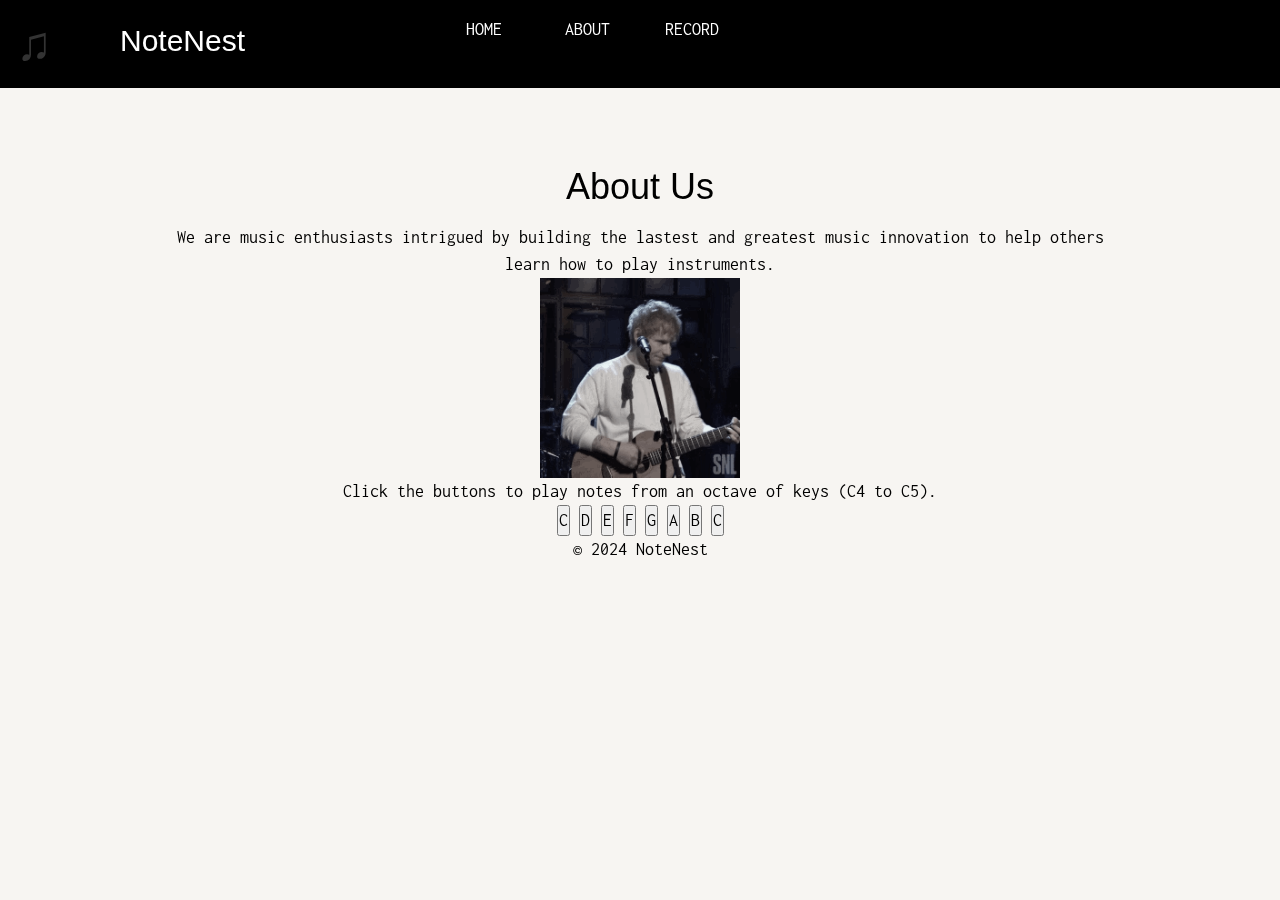
<file: about.html>
<!DOCTYPE html>
<html lang="en">
<head>
    <meta charset="UTF-8">
    <meta name="viewport" content="width=device-width, initial-scale=1.0">
    <title>About Us</title>
    <link rel="stylesheet" href="styles.css">
    <link rel="stylesheet" href="https://www.w3schools.com/w3css/4/w3.css">
    <link rel="stylesheet" href="https://fonts.googleapis.com/css?family=Inconsolata">

    <style>
       body, html {
      height: 100%;
      font-family: "Inconsolata", sans-serif;
      }
      .bgimg {
        background-position: center;
        background-size: cover;
        background-image: url("/w3images/coffeehouse.jpg");
        min-height: 75%;
      }
      .menu {
        display: none;
      }
      .music-note{
        font-size: 48px; /* Increased font-size for a larger music note */
        margin-right: 10px; /* Add margin to create space between music note and text */
      }
    </style>
</head>
<body class = "w3-sand w3-grayscale w3-large">
    <!-- <div class="button-container back-container" style="text-align: left">
        <a href="index.html" class="button left">Back</a>
    </div> -->
 
    <!-- Links (sit on top) -->
    <div class="w3-top">
      <div class="w3-row w3-padding w3-black">
        <div class="w3-col s1">
          <span class="music-note">&#9835;</span>
        </div>
        <div class="w3-col s3">
          <h2>NoteNest</h2>
        </div>
        <div class="w3-col s1">
          <a href="index.html" class="w3-button w3-block w3-black">HOME</a>
        </div>
        <div class="w3-col s1">
          <a href="about.html" class="w3-button w3-block w3-black">ABOUT</a>
        </div>
        <div class="w3-col s1">
          <a href="test.html" class="w3-button w3-block w3-black">RECORD</a>
        </div>
      </div>
    </div>

    <!-- <div style="text-align:center; max-width:700px; padding-bottom:32px;" class = "w3-container w3-center">
      
      <h5 style="text-align: center" class="w3-center w3-padding-48"><span class="w3-tag w3-wide">About Us</span></h5>

      <p>We are music enthusiasts intrigued by building the latest and greatest music innovations to help others learn how to play instruments.</p>
      <img src="edsheeran.gif" alt="guitar gif" width="200" height="200">
      
      <p>Click the buttons to play notes from an octave of keys (C4 to C5).</p>
      <div id="keyboard">
          <button onclick="playSound('C4')">C</button>
          <button onclick="playSound('D4')">D</button>
          <button onclick="playSound('E4')">E</button>
          <button onclick="playSound('F4')">F</button>
          <button onclick="playSound('G4')">G</button>
          <button onclick="playSound('A4')">A</button>
          <button onclick="playSound('B4')">B</button>
          <button onclick="playSound('C5')">C</button>
      </div>
    </div> -->

    <div class="w3-container w3-content w3-center" style="padding-top:150px">
      <header style="text-align:center">
        <h1>About Us</h1>
      </header>
    <main style="text-align:center">
    <p>We are music enthusiasts intrigued by building the lastest and greatest music innovation to help others learn how to play instruments.</p>
    
    <img src="edsheeran.gif" alt="guitar gif" width="200" height="200">

    <p>Click the buttons to play notes from an octave of keys (C4 to C5).</p>
      <div id="keyboard">
          <button onclick="playSound('C4')">C</button>
          <button onclick="playSound('D4')">D</button>
          <button onclick="playSound('E4')">E</button>
          <button onclick="playSound('F4')">F</button>
          <button onclick="playSound('G4')">G</button>
          <button onclick="playSound('A4')">A</button>
          <button onclick="playSound('B4')">B</button>
          <button onclick="playSound('C5')">C</button>
      </div>
    
    <footer style="text-align: center">
        <p>&copy; 2024 NoteNest</p>
    </footer>
    
    <script src="about.js"></script>
</body>
</html>
</file>
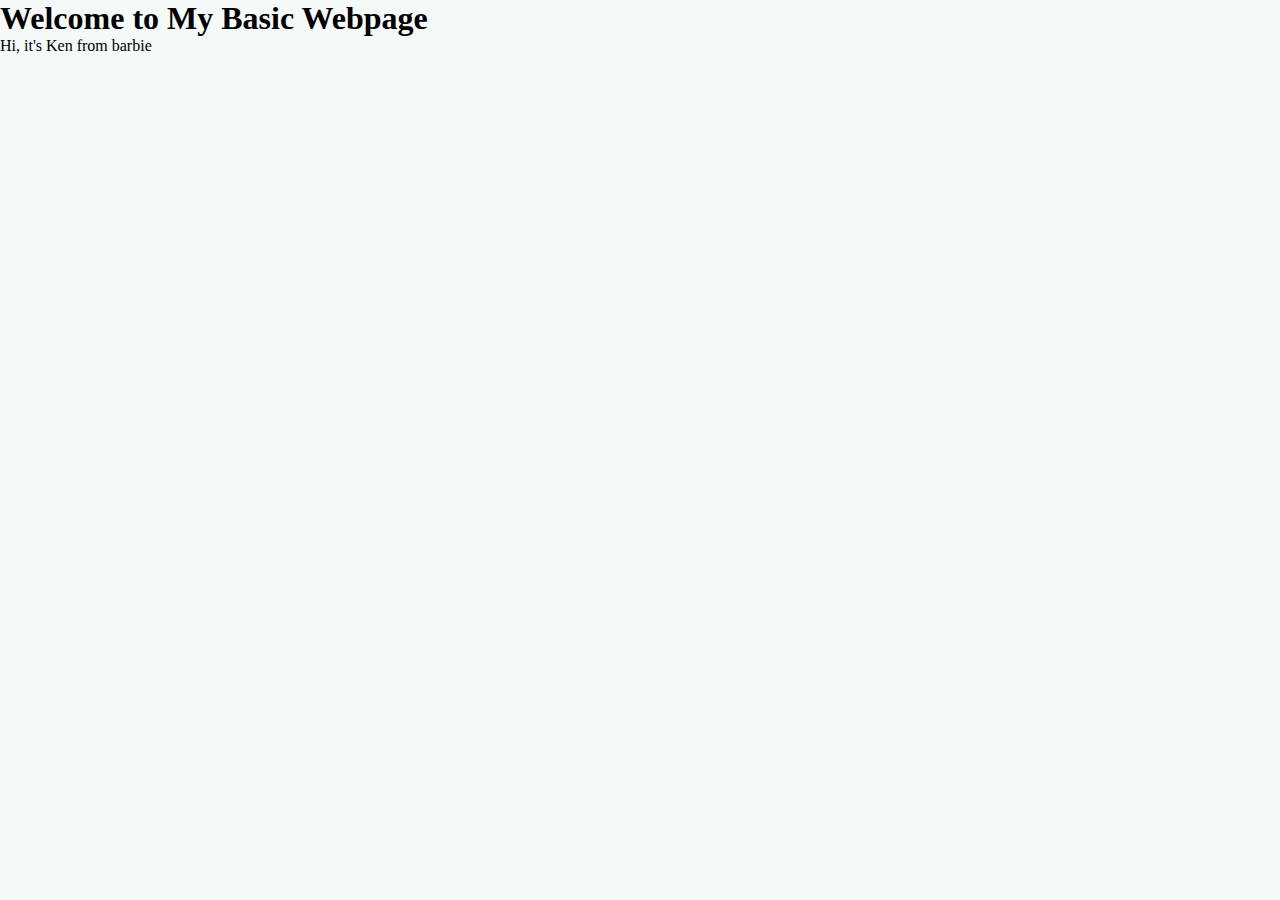
<file: intro.html>
<!DOCTYPE html>
<html lang="en">
<head>
    <meta charset="UTF-8">
    <meta http-equiv="X-UA-Compatible" content="IE=edge">
    <meta name="viewport" content="width=device-width, initial-scale=1.0">
    <link rel="stylesheet" href="styles.css">
    <title>My Basic Webpage</title>
    
</head>
<body>
    <div class="container">
        <h1>Welcome to My Basic Webpage</h1>
        <p>Hi, it's Ken from barbie</p>
        
    </div>
    
</body>
</html>
</file>
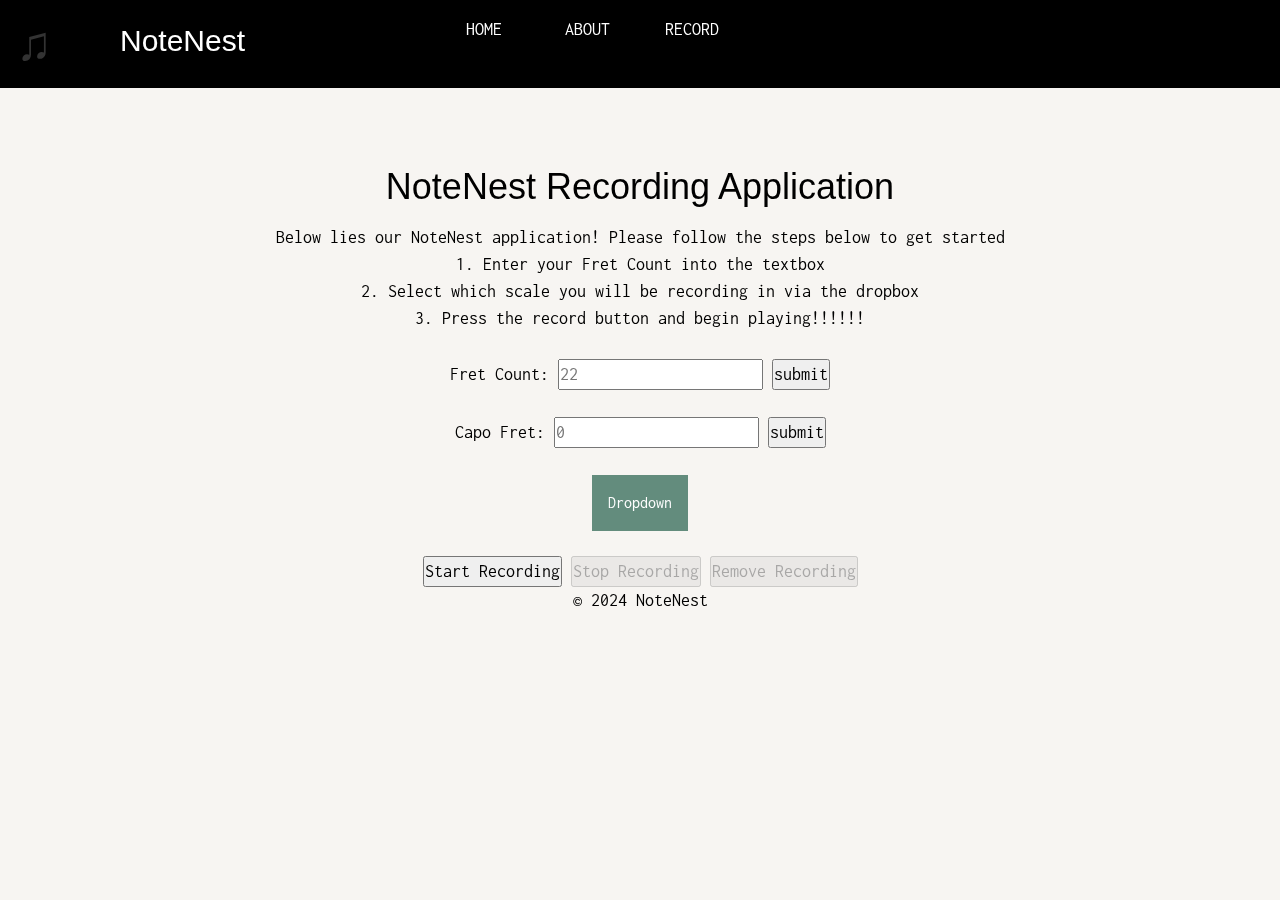
<file: test.html>
<!DOCTYPE html>
<html lang="en">
<head>
    <meta charset="UTF-8">
    <meta name="viewport" content="width=device-width, initial-scale=1.0">
    <title>Test Page</title>
    <link rel="stylesheet" href="styles.css">
    <link rel="stylesheet" href="https://www.w3schools.com/w3css/4/w3.css">
    <link rel="stylesheet" href="https://fonts.googleapis.com/css?family=Inconsolata">

    <style>
      body, html {
     height: 100%;
     font-family: "Inconsolata", sans-serif;
     }
     .bgimg {
       background-position: center;
       background-size: cover;
       background-image: url("/w3images/coffeehouse.jpg");
       min-height: 75%;
     }
     .menu {
       display: none;
     }
     .music-note{
       font-size: 48px; /* Increased font-size for a larger music note */
       margin-right: 10px; /* Add margin to create space between music note and text */
     }
   </style>
</head>
<body class="w3-sand w3-grayscale w3-large">

    <!-- Links (sit on top) -->
    <div class="w3-top">
      <div class="w3-row w3-padding w3-black">
        <div class="w3-col s1">
          <span class="music-note">&#9835;</span>
        </div>
        <div class="w3-col s3">
          <h2>NoteNest</h2>
        </div>
        <div class="w3-col s1">
          <a href="index.html" class="w3-button w3-block w3-black">HOME</a>
        </div>
        <div class="w3-col s1">
          <a href="about.html" class="w3-button w3-block w3-black">ABOUT</a>
        </div>
        <div class="w3-col s1">
          <a href="#" class="w3-button w3-block w3-black">RECORD</a>
        </div>
      </div>
    </div>

    <!-- Introduction to the page -->
    <div class="w3-container w3-content w3-center" style="padding-top:150px">
      <header style="text-align:center">
          <h1>NoteNest Recording Application</h1>
      </header>
      <main style="text-align:center">
      <p>
          Below lies our NoteNest application! Please follow the steps below to get started<br />
          1. Enter your Fret Count into the textbox<br />
          2. Select which scale you will be recording in via the dropbox <br />
          3. Press the record button and begin playing!!!!!! <br />
      </p>
      <br />

      <!-- Button to submit fret -->
      <label>Fret Count: </label>
      <input id ="fretct" placeholder = 22>
      <button id = "fretSubmit">submit</button><br><br> 
      
      <label>Capo Fret: </label>
      <input id ="capo" placeholder = 0>
      <button id = "capoSubmit">submit</button><br><br> 

      <!-- Drop down to select coords -->
      <div class="dropdown">
          <button class="dropbtn">Dropdown</button>
          <div class="dropdown-content">
              
              <a class="dropdown-item" href="#">Standard</a>
              <a class="dropdown-item" href="#">Eb</a>
              <a class="dropdown-item" href="#">Drop C</a>
              <a class="dropdown-item" href="#">D Standard</a> 
              <a class = "dropdown-item" href= "#">Drop D</a>
              <a hr>
          </div>
      </div>
      

      </main>
      
      <!-- Buttons located on the page to start and stop recording -->
      <div style="padding-top:25px;">
        <button id="startRecording">Start Recording</button>
        <button id="stopRecording" disabled>Stop Recording</button>
        <button id="removeRecording" disabled>Remove Recording</button>
        <audio id="recordedAudio"></audio>

      </div>

      <!-- Spot where the tab should be outputted onto the webpage -->
      <div id="output" style="text-align:center"></div>
      
      <!-- Footer located at the very bottom of the page -->
      <footer style="text-align:center">
          <p>&copy; 2024 NoteNest</p>
      </footer>

    </div>

    <script src="test.js"></script>


</body>
</html>
</file>
<file: styles.css>
/* Reset default margin and padding */
* {
    margin: 0;
    padding: 0;
    box-sizing: border-box;
}

/* Center the logo horizontally and vertically */
body, html {
    height: 100%;
    display: flex;
    flex-direction: column;
    justify-content: flex-start;
    background-color: #F4FAF8;
    /*align-items: center;*/
}
#myDIV {
    width:100%;
    height:200px;
    background-color:#000000;
    color: aqua;
    border-top:40px snow;
    border-top-width: thick;
    border-top-style:dotted;
    border-bottom-style: dotted;
    border-bottom:40px snow;
    text-align: center;
}

/* Style for the logo container */
.logo-container {
    position: relative;
    margin-top: 50px;
    align-self: center;
}

.music-note {
    font-size: 120px; /* Make the music note bigger */
    color: #333; /* Adjust color as needed */
    float: left; /* Float the music note to the left */
    margin-right: 20px; /* Add margin to create space between music note and logo name */
}

/* Style for the logo name */
.logo-name {
    font-size: 24px;
    color: #000000; /* Adjust color as needed */
    font-weight: bold;
    display: inline-block; /* Display the logo name as inline-block */
    vertical-align: middle; /* Align the logo name vertically with the music note */
    margin-top: 50px;
}

/* Style for the button container */
.button-container {
    width:200px;
    height:50px;
    background: #000000;
    position:relative;

    margin-top: 20px;
    display: flex;
    align-items: right;
    justify-content: right; /* Center the buttons horizontally */
    cursor:pointer;
}

/* Style for the buttons */
.button {
    display: inline-block;
    padding: 10px 20px;
    background-color: #435C5F;
    color: #fff;
    text-decoration: none;
    border: none;
    border-radius: 5px;
    cursor: pointer;
    margin: 0 10px;
    transition: background-color 0.3s;
}

.button:hover {
    background-color: #303b3c; /* Darker shade of blue on hover */
}

.dropbtn {
    background-color: #04AA6D;
    color: white;
    padding: 16px;
    font-size: 16px;
    border: none;
}

/* The container <div> - needed to position the dropdown content */
.dropdown {
    position: relative;
    display: inline-block;
}

/* Dropdown Content (Hidden by Default) */
.dropdown-content {
    display: none;
    position: absolute;
    background-color: #f1f1f1;
    min-width: 160px;
    box-shadow: 0px 8px 16px 0px rgba(0,0,0,0.2);
    z-index: 1;
}

/* Links inside the dropdown */
.dropdown-content a {
    color: black;
    padding: 12px 16px;
    text-decoration: none;
    display: block;
}
  
/* Change color of dropdown links on hover */
.dropdown-content a:hover {background-color: #ddd;}
  
/* Show the dropdown menu on hover */
.dropdown:hover .dropdown-content {display: block;}
  
/* Change the background color of the dropdown button when the dropdown content is shown */
.dropdown:hover .dropbtn {background-color: #3e8e41;}

/* Style for the button container */
.button-container{
    margin-top:20px;
}

/* Style for the buttons */
.button {
    display: inline-block;
    padding: 10px 20px;
    background-color: #435C5F;
    color: #fff;
    text-decoration: none;
    border: none;
    border-radius: 5px;
    cursor: pointer;
    margin: 0 10px;
    transition: background-color 0.3s;
}

.back-container{
    display:flex;
    justify-content: space-between;
}

.left, .right, .center{
    display: flex;
        flex-direction: column;
    text-align: flex;
}
</file>
